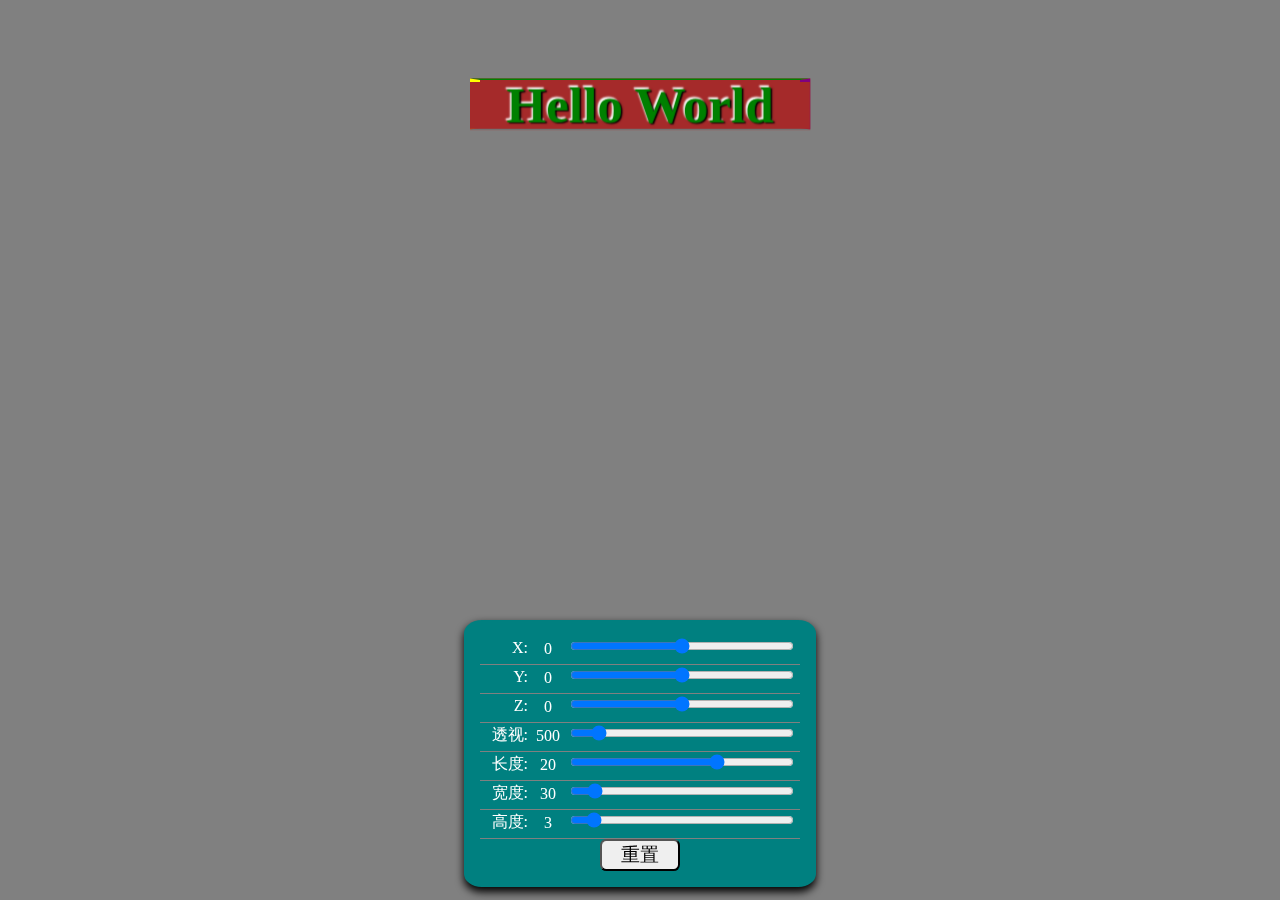
<file: docs/index.html>
<!doctype html>
<html>

<head>
    <meta name="viewport" content="width=device-width, user-scalable=no, initial-scale=1.0" charset="UTF-8">
    <link rel="stylesheet" href="./index.css">
    <title>CSS 3D</title>
</head>

<body>
    <div id="object">
        <div id="back">
            <div id="top" class="around"></div>
            <div id="left" class="around"></div>
            <div id="text">hello world</div>
            <div id="right" class="around"></div>
            <div id="bottom" class="around"></div>
        </div>
    </div>

    <ul id="control">
        <li>
            <label class="label">X:</label>
            <span class="value value-x"></span>
            <input type="range" id="range-x" class="range" min="-360" max="360" step="1" />
        </li>
        <li>
            <label class="label">Y:</label>
            <span class="value value-y"></span>
            <input type="range" id="range-y" class="range" min="-360" max="360" step="1" />
        </li>
        <li>
            <label class="label">Z:</label>
            <span class="value value-z"></span>
            <input type="range" id="range-z" class="range" min="-360" max="360" step="1" />
        </li>
        <li>
            <label class="label">透视:</label>
            <span class="value value-p"></span>
            <input type="range" id="range-p" class="range" min="0" max="5000" step="1" value="500" />
        </li>
        <li>
            <label class="label">长度:</label>
            <span class="value value-l"></span>
            <input type="range" id="range-l" class="range" min="0" max="30" step=".1" value="20" />
        </li>
        <li>
            <label class="label">宽度:</label>
            <span class="value value-w"></span>
            <input type="range" id="range-w" class="range" min="0" max="360" step="1" value="30" />
        </li>
        <li>
            <label class="label">高度:</label>
            <span class="value value-h"></span>
            <input type="range" id="range-h" class="range" min="0" max="40" step=".1" value="3" />
        </li>
        <button id="reset" onclick="resetValue()">重置</button>
    </ul>

    <script src="./index.js"></script>
</body>

</html>
</file>
<file: docs/index.css>
@-webkit-keyframes ani {
    0% {
        -webkit-transform: rotateY(0deg);
        color: navy;
        background-color: -webkit-linear-gradient(0, lime, aqua);
    }

    100% {
        -webkit-transform: rotateY(360deg);
        color: yellow;
        background-color: -webkit-linear-gradient(0, aqua, lime);
    }
}   
@keyframes ani {
    0% {
        -webkit-transform: rotateY(0deg);
        color: navy;
        background-color: -webkit-linear-gradient(0, lime, aqua);
    }

    100% {
        -webkit-transform: rotateY(360deg);
        color: yellow;
        background-color: -webkit-linear-gradient(0, aqua, lime);
    }
}   
body {
    background-color: gray;
}
#object {
    perspective: 500;
    -webkit-perspective: 500;
}
#back {
    width: 20rem;
    height: 3rem;
    background: navy;
    font-size: 3rem;
    text-transform: capitalize;
    margin: 5rem auto;
    position: relative;
    animation: ani 6s linear infinite alternate;
    -webkit-animation: ani 6s linear infinite alternate;
    transform-style: preserve-3d;
    -webkit-transform-style: preserve-3d;
}
#text {
    display: flex;
    justify-content: center;
    align-items: center;
    width: 20rem;
    height: 3rem;
    color: green;
    background: brown;
    font-weight: bold;
    text-shadow: .03em .03em .03em black,
        -.03em -.03em .03em white;
    transform: translateZ(30px);
    -webkit-transform: translateZ(30px);
}   
.around {
    position: absolute;
}   
#top {
    width: 20rem;
    height: 30px;
    top: 0;
    left: 0;
    background: green;
    transform-origin: center top;
    -webkit-transform-origin: center top;
    transform: rotateX(90deg);
    -webkit-transform: rotateX(90deg);
}
#left {
    width: 30px;
    height: 3rem;
    top: 0;
    left: 0;
    background: yellow;
    transform-origin: left center;
    -webkit-transform-origin: left center;
    transform: rotateY(-90deg);
    -webkit-transform: rotateY(-90deg);
}
#right {
    width: 30px;
    height: 3rem;
    top: 0;
    right: 0;
    background: purple;
    transform-origin: right center;
    -webkit-transform-origin: right center;
    transform: rotateY(90deg);
    -webkit-transform: rotateY(90deg);
}
#bottom {
    width: 20rem;
    height: 30px;
    bottom: 0;
    left: 0;
    background: aqua;
    transform-origin: center bottom;
    -webkit-transform-origin: center bottom;
    transform: rotateX(-90deg);
    -webkit-transform: rotateX(-90deg);
}
#control {
    list-style: none;
    position: fixed;
    bottom: .8rem;
    left: 50%;
    max-width: 30rem;
    min-width: 20rem;
    background: teal;
    color: white;
    text-align: center;
    margin: auto;
    padding: 1rem;
    border-radius: 5%;
    box-shadow: 0 .3rem .5rem black;
    -webkit-box-shadow: 0 .3rem .5rem black;
    transform: translateX(-50%);
    -webkit-transform: translateX(-50%);
}
li {
    border-bottom: 1px solid gray;
    line-height: 1.5rem;
}
.label {
    width: 3rem;
    float: left;
    text-align: right;
}
.value {
    display: inline-block;
    width: 2rem;
}
.range {
    display: inline-block;
    width: 70%;
    margin-bottom: 10px;
}
#reset {
    display: inline-block;
    width: 5rem;
    font-size: 1.2rem;
    margin: auto;
    border-radius: .4rem;
}
</file>
